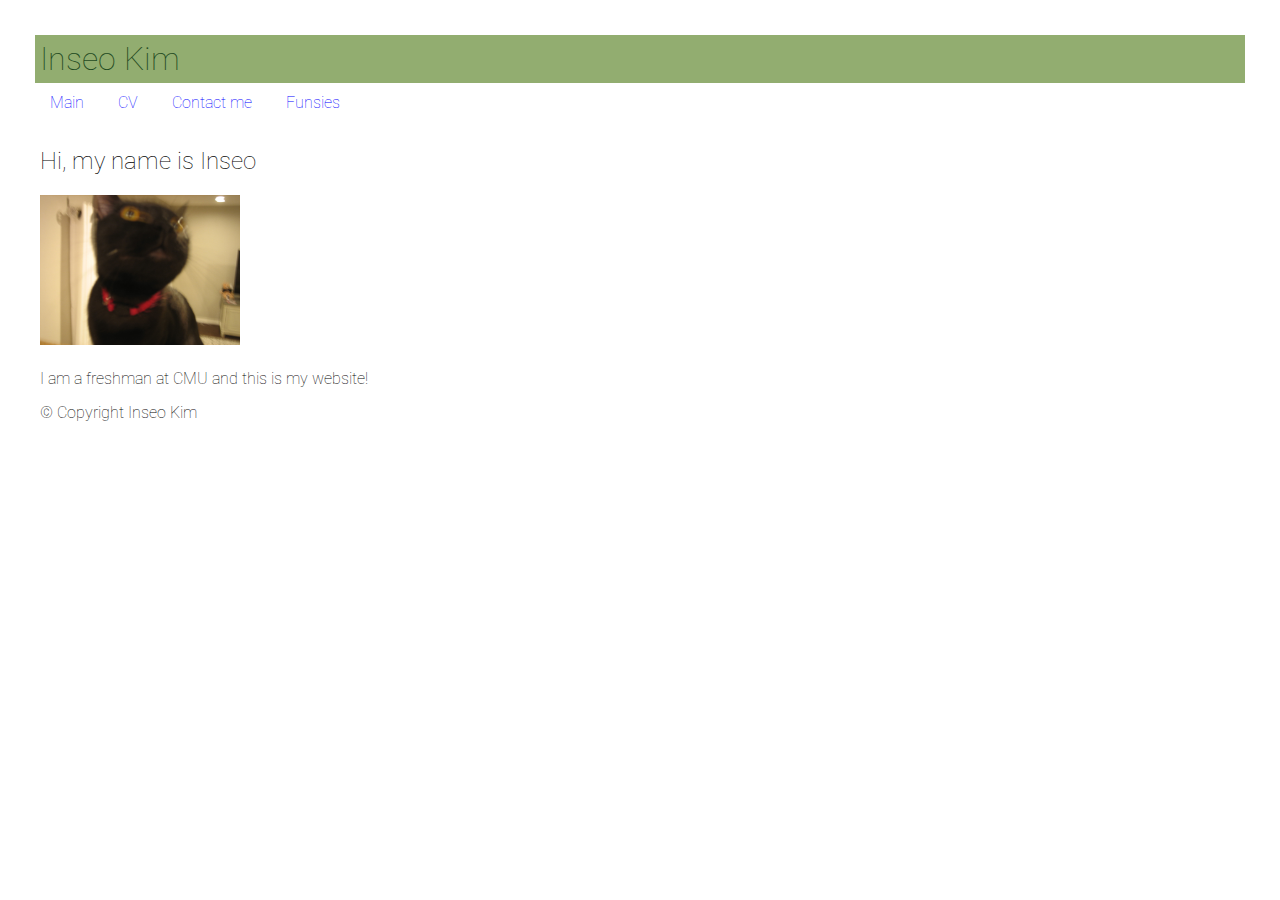
<file: index.html>
<!DOCTYPE html>
<html lang="en">
<head>
  <script src="./static/script.js"></script>
  <link rel="stylesheet" href="./static/style.css">
  <link rel="preconnect" href="https://fonts.googleapis.com">
  <link rel="preconnect" href="https://fonts.gstatic.com" crossorigin>
  <link href="https://fonts.googleapis.com/css2?family=Roboto:ital,wght@0,100..900;1,100..900&display=swap" rel="stylesheet">
  <meta charset="UTF-8">
  <meta name="viewport" content="width=device-width, initial-scale=1.0">
  <meta name="author" content="Your name">
  <meta name="keywords" content="Carnegie Mellon University, Information Systems">
  <meta name="description" content="Your name professional website">
  <title>Inseo Kim</title>
</head>
<body>
  <header>
    <h1 id="webname">Inseo Kim</h1>
    <nav>
        <a class = "navigation" href="index.html">Main</a>
        <a class = "navigation" href="views/cv.html">CV</a>
        <a class = "navigation" href="views/contact.html">Contact me</a>
        <a class = "navigation" href="views/fun.html">Funsies</a>
    </nav>
  </header>
  <div class = "main">
    <h2 id="h2">Hi, my name is Inseo</h2>
    <img src="static/cat.JPG" alt="blurry cat picture" width = "200">
    <p id="intro">I am a freshman at CMU and this is my website!</p>
    <footer>© Copyright Inseo Kim</footer>
  </div>
</body>
</html>
</file>
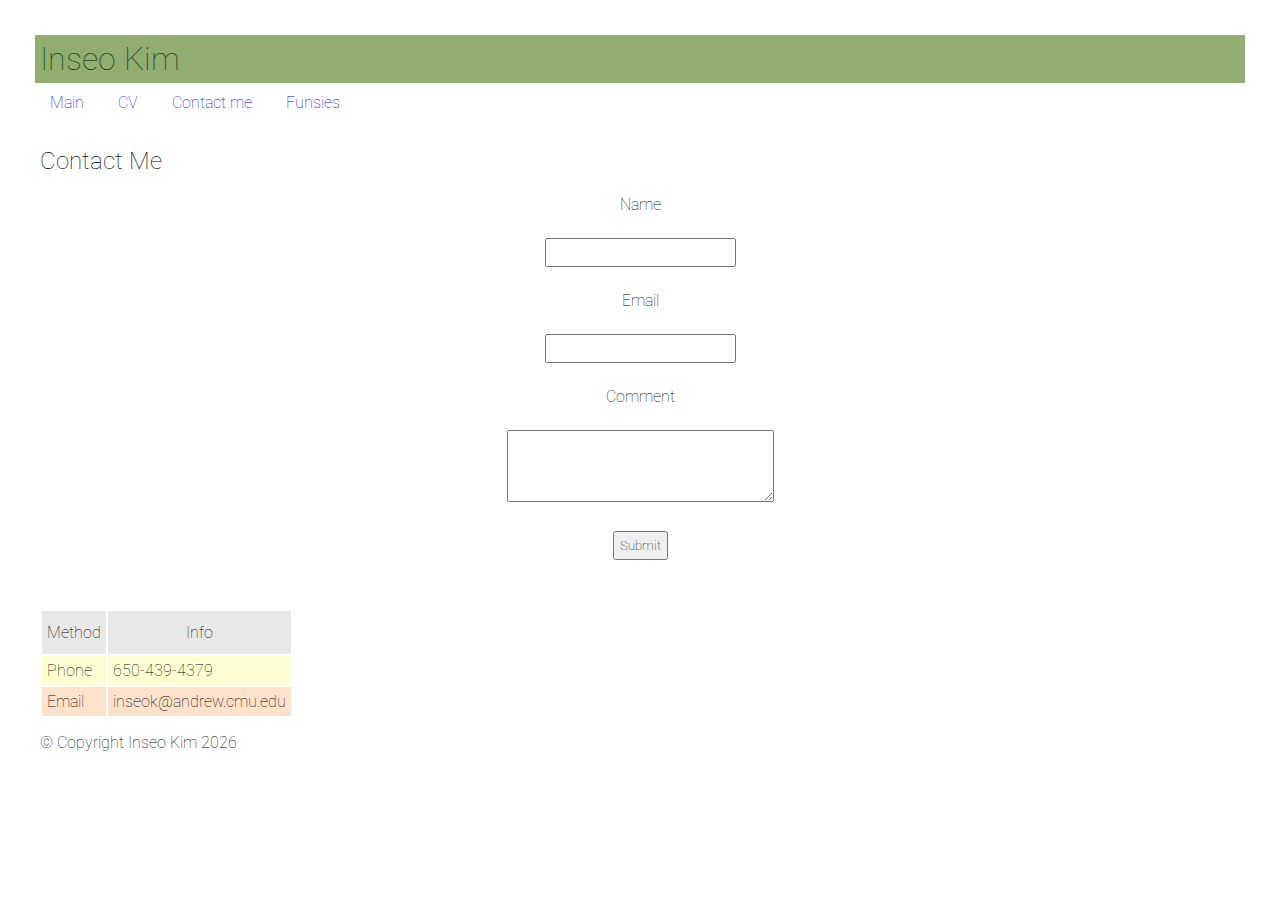
<file: views/contact.html>
<!DOCTYPE html>
<html lang="en">
<head>
  <link rel="stylesheet" href="../static/style.css">
  <link rel="preconnect" href="https://fonts.googleapis.com">
  <link rel="preconnect" href="https://fonts.gstatic.com" crossorigin>
  <link href="https://fonts.googleapis.com/css2?family=Roboto:ital,wght@0,100..900;1,100..900&display=swap" rel="stylesheet">
  <meta charset="UTF-8">
  <meta name="viewport" content="width=device-width, initial-scale=1.0">
  <meta name="author" content="Your name">
  <meta name="keywords" content="Carnegie Mellon University, Information Systems">
  <meta name="description" content="Your name professional website">
  <title>Inseo Kim</title>
</head>
<body onload="addYear()">
  <header>
    <h1 id="webname">Inseo Kim</h1>
    <nav>
      <a class = "navigation" href="../index.html">Main</a>
      <a class = "navigation" href="cv.html">CV</a>
      <a class = "navigation" href="contact.html">Contact me</a>
      <a class = "navigation" href="fun.html">Funsies</a>
    </nav>
  </header>
  <div class = "main">
    <h2>Contact Me</h2>
    <form id="contactForm" onsubmit="validateForm(event)">
      <label for="name">Name</label><br>
      <input type="text" id="name" required><br>
      
      <label for="email">Email</label><br>
      <input type="email" id="email" required><br>
      
      <label for="message">Comment</label><br>
      <textarea rows="4" cols="30" id="message" required></textarea>
      <br>
      
      <div id="validationMessage" class="validationMessage"></div>
      
      <input type="submit" value="Submit"><br>
    </form>
    <p></p>
    <table>
      <tr>
        <th>Method</th>
        <th>Info</th>
      </tr>
      <tr>
        <td>Phone</td>
        <td>650-439-4379</td>
      </tr>
      <tr>
        <td>Email</td>
        <td>inseok@andrew.cmu.edu</td>
      </tr>
    </table>
    <footer id="copyYear">© Copyright Inseo Kim</footer>
  </div>
  <script src="../static/script.js"></script>
</body>
</html>
</file>
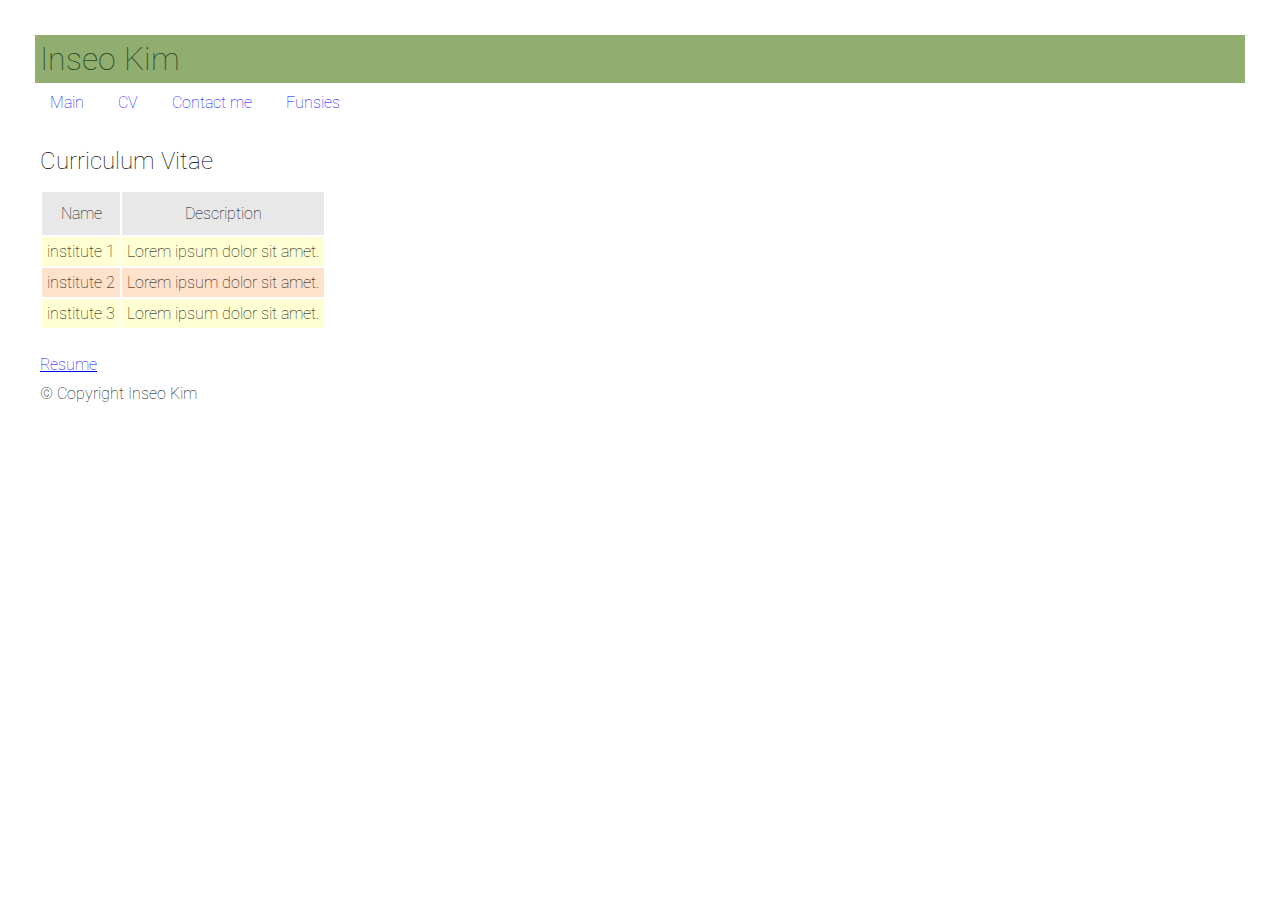
<file: views/cv.html>
<!DOCTYPE html>
<html lang="en">
<head>
  <script src="../static/script.js"></script>
  <link rel="stylesheet" href="../static/style.css">
  <link rel="preconnect" href="https://fonts.googleapis.com">
  <link rel="preconnect" href="https://fonts.gstatic.com" crossorigin>
  <link href="https://fonts.googleapis.com/css2?family=Roboto:ital,wght@0,100..900;1,100..900&display=swap" rel="stylesheet">
  <meta charset="UTF-8">
  <meta name="viewport" content="width=device-width, initial-scale=1.0">
  <meta name="author" content="Your name">
  <meta name="keywords" content="Carnegie Mellon University, Information Systems">
  <meta name="description" content="Your name professional website">
  <title>Inseo Kim</title>
</head>
<body>
  <header>
    <h1 id="webname">Inseo Kim</h1>
    <nav>
      <a class = "navigation" href="../index.html">Main</a>
      <a class = "navigation" href="cv.html">CV</a>
      <a class = "navigation" href="contact.html">Contact me</a>
      <a class = "navigation" href="fun.html">Funsies</a>
    </nav>
  </header>
  <div class = "main">
    <h2>Curriculum Vitae</h2>
    <table>
      <tr>
        <th scope="col">Name</th>
        <th scope="col">Description</th>
      </tr>
      <tr>
        <td>institute 1</td>
        <td>Lorem ipsum dolor sit amet.</td>
      </tr>
      <tr>
        <td>institute 2</td>
        <td>Lorem ipsum dolor sit amet.</td>
      </tr>
      <tr>
        <td>institute 3</td>
        <td>Lorem ipsum dolor sit amet.</td>
      </tr>
    </table>
    <p></p>
    <a href="../static/Resume.pdf">Resume</a>
    <footer>© Copyright Inseo Kim</footer>
  </div>
</body>
</html>
</file>
<file: static/style.css>
*{
  font-family: Roboto, sans-serif;
  font-optical-sizing: auto;
  font-weight: 100;
  font-style: normal;
  font-variation-settings:"wdth" 100;
  padding: 5px;
  margin: 5px;
}

header{
  color: rgb(31, 74, 31);
}

#webname {
  background-color: #92ad70;
}

a.navigation {
  text-decoration: none;
  color: blue;
  margin-right: 15px;
}

table tr:nth-child(even){
    background-color: rgb(255, 255, 212);
}

table tr:nth-child(odd){
  background-color: rgb(255, 226, 204);
}

table th{
  padding-top: 12px;
  padding-bottom: 12px;
  width: fit-content;
  background-color: rgb(232, 232, 232);
}

form *{
  display: block;
  margin: auto;
  text-align: center;
}

button{
  background-color:#92ad70;
  font-weight: 300;
  border-radius: 4px;
}

.invalidInput {
  border: 2px solid #ff3860;
}
</file>
